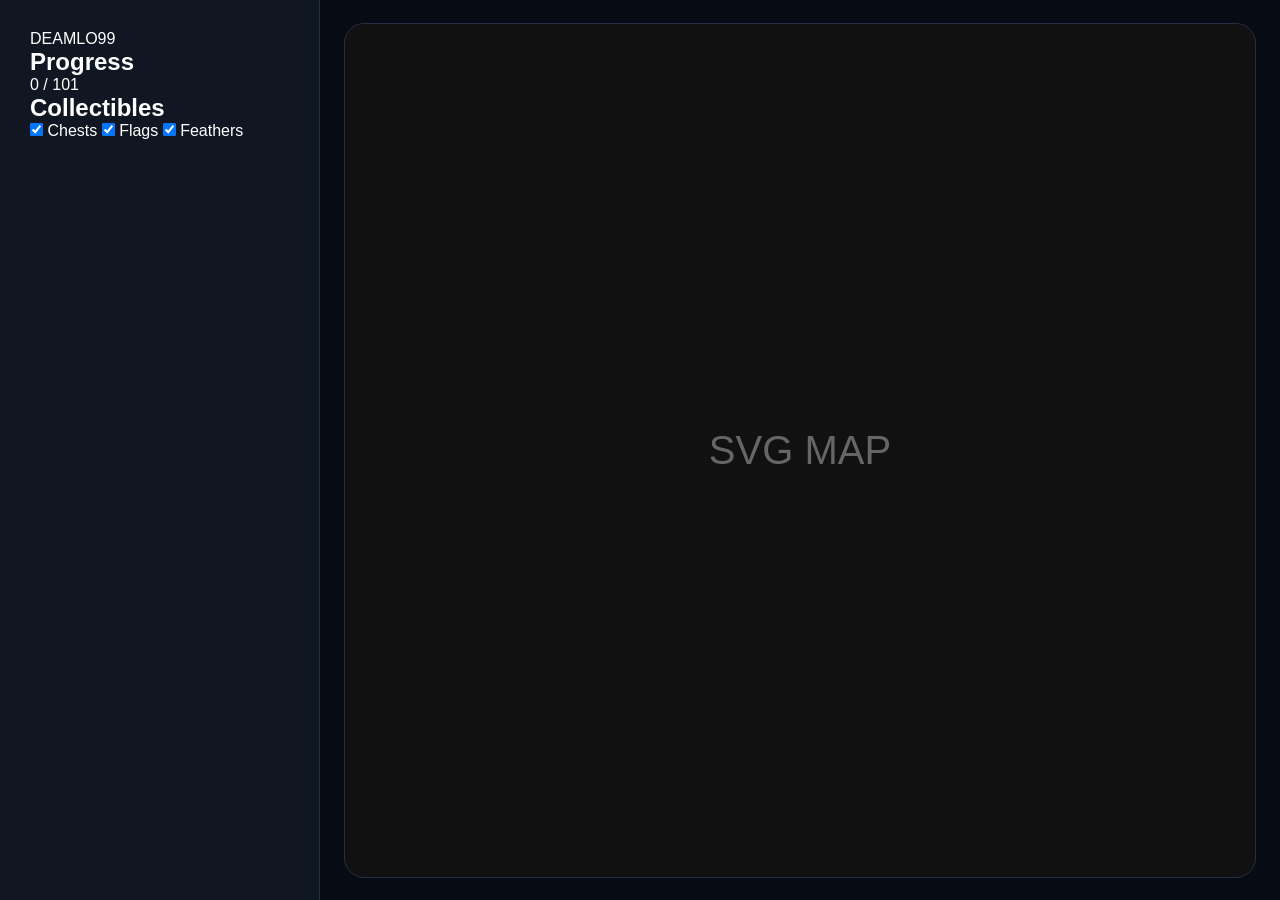
<file: map.html>
<!DOCTYPE html>
<html lang="en">

<head>

<meta charset="UTF-8">

<meta name="viewport"
content="width=device-width, initial-scale=1.0">

<title>DEAMLO99 - Map</title>

<link rel="stylesheet" href="css/variables.css">
<link rel="stylesheet" href="css/style.css">
<link rel="stylesheet" href="css/map.css">

</head>

<body>

<div class="map-page">

    <!-- Sidebar -->

    <aside class="sidebar">

        <div class="logo">

            DEAMLO99

        </div>

        <div class="progress">

            <h2>Progress</h2>

            <span>0 / 101</span>

        </div>

        <div class="filters">

            <h2>Collectibles</h2>

            <label>

                <input type="checkbox" checked>

                Chests

            </label>

            <label>

                <input type="checkbox" checked>

                Flags

            </label>

            <label>

                <input type="checkbox" checked>

                Feathers

            </label>

        </div>

    </aside>

    <!-- Map -->

    <main class="map-container">

        <div id="map">

            SVG MAP

        </div>

    </main>

</div>

<script src="js/map.js"></script>

</body>

</html>
</file>
<file: css/variables.css>
:root{

/* ===== Colors ===== */

--primary:#2563EB;
--primary-light:#3B82F6;

--danger:#FF3B30;
--success:#22C55E;
--warning:#F59E0B;

--background:#070B13;
--surface:#101722;
--surface-light:#1A2433;

--border:#243041;

--text:#FFFFFF;
--text-secondary:#B9C2CF;

/* ===== Layout ===== */

--container:1400px;
--header-height:85px;
--radius:18px;

/* ===== Effects ===== */

--shadow:0 0 25px rgba(37,99,235,.35);
--transition:.3s ease;

}
</file>
<file: css/style.css>
/* =====================================
   DEAMLO99 - Global Styles
===================================== */

*{
    margin:0;
    padding:0;
    box-sizing:border-box;
}

html{
    scroll-behavior:smooth;
}

body{
    background:var(--background);
    color:var(--text);
    font-family:Arial, Helvetica, sans-serif;
    min-height:100vh;
    overflow-x:hidden;
}

a{
    text-decoration:none;
    color:inherit;
    transition:var(--transition);
}

img{
    display:block;
    max-width:100%;
}

button{
    border:none;
    outline:none;
    cursor:pointer;
    transition:var(--transition);
    font:inherit;
}

input{
    border:none;
    outline:none;
    font:inherit;
}

ul{
    list-style:none;
}

section{
    padding:90px 8%;
}

.container{
    width:min(100%, var(--container));
    margin:auto;
}

::selection{
    background:var(--primary);
    color:#fff;
}

::-webkit-scrollbar{
    width:10px;
}

::-webkit-scrollbar-track{
    background:#0a0f18;
}

::-webkit-scrollbar-thumb{
    background:var(--primary);
    border-radius:20px;
}

::-webkit-scrollbar-thumb:hover{
    background:var(--primary-light);
}

.text-center{
    text-align:center;
}

.hidden{
    display:none !important;
}
</file>
<file: css/map.css>
.map-page{

display:flex;

height:100vh;

background:var(--background);

}

.sidebar{

width:320px;

background:var(--surface);

border-right:1px solid var(--border);

padding:30px;

overflow:auto;

}

.map-container{

flex:1;

display:flex;

justify-content:center;

align-items:center;

overflow:hidden;

}

#map{

width:95%;

height:95%;

border-radius:20px;

background:#111;

border:1px solid var(--border);

display:flex;

justify-content:center;

align-items:center;

font-size:40px;

color:#666;

}
</file>
